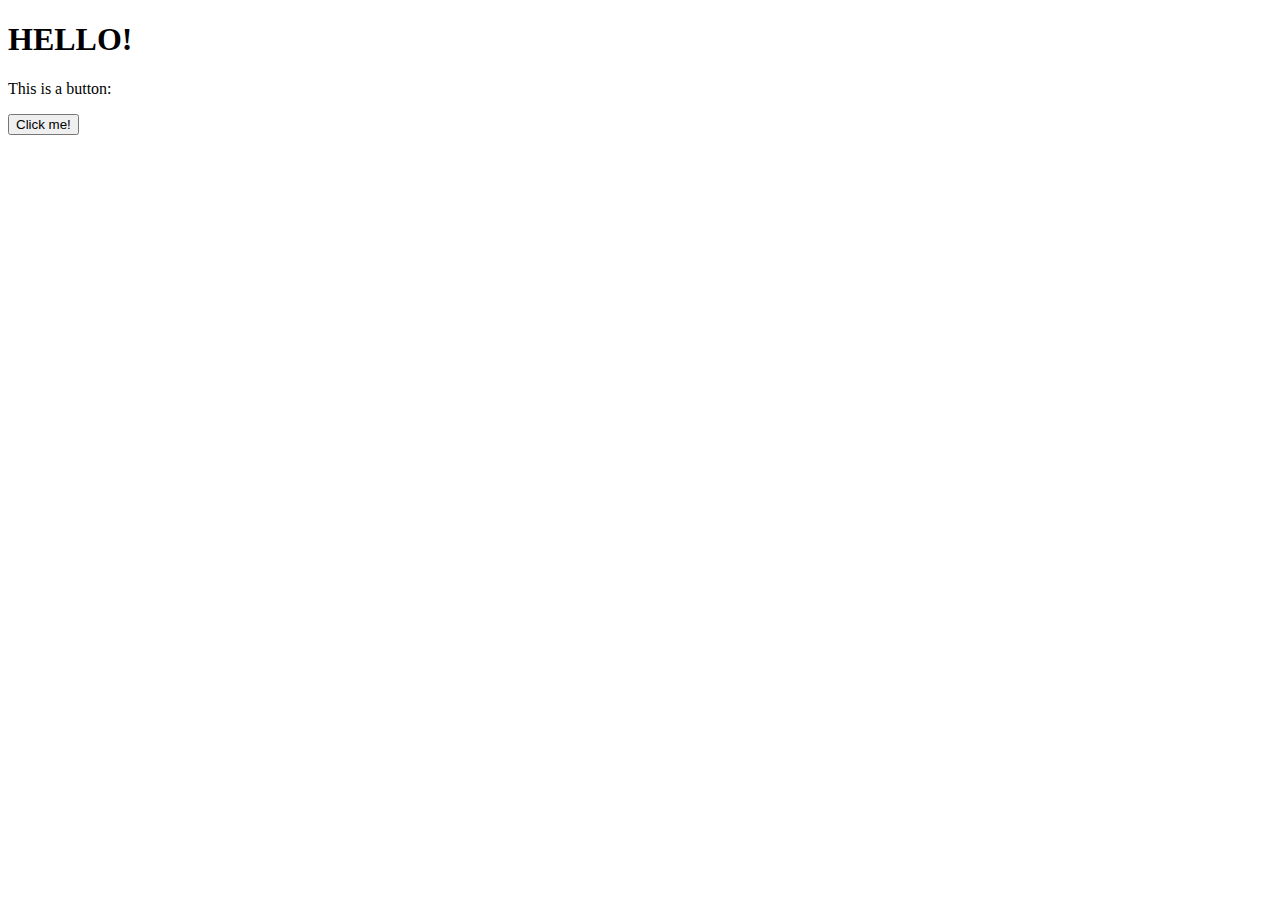
<file: jscriptPractice/src/main/resources/templates/buttontest.html>
<!DOCTYPE html>
<html lang="en">

<head>
  <meta charset="UTF-8">
  <link rel="stylesheet" type="text/css" href="../static/buttontest.css"/>
  <title>Script Demo</title>
</head>

<body>
  <h1>HELLO!</h1>
  <p>This is a button: </p>
  <button>Click me!</button>
  <script src="../static/buttontest.js"></script>
</body>
</html>
</file>
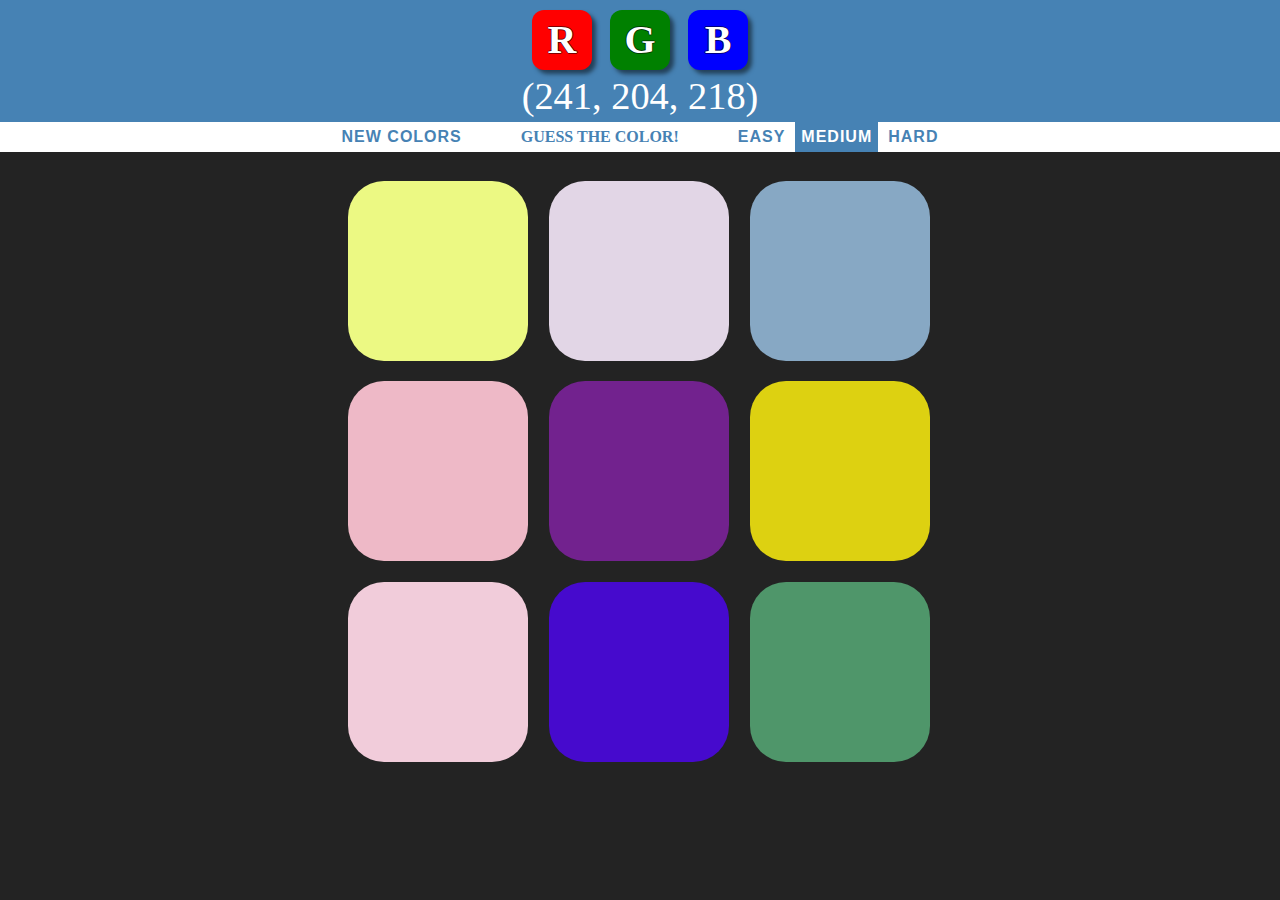
<file: jscriptPractice/src/main/resources/templates/colorgame.html>
<!DOCTYPE html>
<html lang="en">

<head>
  <meta charset="UTF-8">
  <link rel="stylesheet" type="text/css" href="../static/colorgame.css"/>
  <title>Script Demo</title>
</head>

<body>

  <h1>
    <div id="sampleContainer">
      <span id="redSquare">R</span>
      <span id="greenSquare">G</span>
      <span id="blueSquare">B</span>
    </div>
    <span id="colorDisplay">RGB</span>
    <br>
  </h1>

  <div id="stripe">
    <button id="reset">New Colors</button>
    <span id="message"></span>
    <button id="easyButton">Easy</button>
    <button id="mediumButton" class="selected">Medium</button>
    <button id="hardButton">Hard</button>
  </div>

  <div id="container">
    <div class="square mediumMode"></div>
    <div class="square mediumMode"></div>
    <div class="square mediumMode"></div>
    <div class="square mediumMode"></div>
    <div class="square mediumMode"></div>
    <div class="square mediumMode"></div>
    <div class="square mediumMode"></div>
    <div class="square mediumMode"></div>
    <div class="square mediumMode"></div>
    <div class="square mediumMode"></div>
    <div class="square mediumMode"></div>
    <div class="square mediumMode"></div>
    <div class="square mediumMode"></div>
    <div class="square mediumMode"></div>
    <div class="square mediumMode"></div>
    <div class="square mediumMode"></div>
  </div>

  <script src="../static/colorgame.js"></script>
</body>
</html>
</file>
<file: jscriptPractice/src/main/resources/static/buttontest.css>
.purple {
  background: purple;
}
</file>
<file: jscriptPractice/src/main/resources/static/colorgame.css>
body {
  background-color: #232323;
  margin: 0;
  font-family: Monserrat, Avenir, serif;
  text-transform: uppercase;
}

#sampleContainer {
  padding: 0;
  margin: 0;
}

#redSquare, #greenSquare, #blueSquare {
  width: 60px;
  height: 60px;
  border-radius: 20%;
  margin: 5px 5px;
  display: inline-block;
  line-height: 60px;
  box-shadow: 4px 4px 4px rgba(0, 0, 0, .5);
  font-size: 40px;
  font-weight: bold;
  color: white;
  text-shadow: -1px 0 rgba(0, 0, 0, .5),
                0 1px rgba(0, 0, 0, .5),
                1px 0 rgba(0, 0, 0, .5),
               0 -1px rgba(0, 0, 0, .5);
}

#redSquare {
  background-color: red;
}

#greenSquare {
  background-color: green;
}

#blueSquare {
  background-color: blue;
}

#container {
  width: 600px;
  height: 600px;
  margin: 20px auto;
}

h1 {
  color: white;
  text-align: center;
  background-color: steelblue;
  font-weight: normal;
  text-transform: uppercase;
  line-height: 1.1;
  padding: 5px 0;
  margin: 0;
}

#stripe {
  background-color: white;
  height: 30px;
  text-align: center;
  color: black;
}

.selected {
  background: steelblue;
  color: white;
}

#colorDisplay {
  font-size: 120%;
}

.square {
  border-radius: 20%;
  display: inline-block;
  transition: background .6s;
  --webkit-transition: backround .6s;
  --moz-transition: backround .6s;
}

.easyMode {
  width: 45%;
  padding-bottom: 45%;
  margin: 2.3%;
}

.mediumMode {
  width: 30%;
  padding-bottom: 30%;
  margin: 1.4%;
}

.hardMode {
  width: 22.5%;
  padding-bottom: 22.5%;
  margin: .965%;
}

button {
  border: none;
  background: none;
  text-transform: uppercase;
  height: 100%;
  font-weight: 700;
  color: steelblue;
  letter-spacing: 1px;
  font-size: inherit;
  transition: all .3s;
  --webkit-transition: all .6s;
  --moz-transition: all .6s;
  user-focus: none;
  outline: none;
}

button:hover {
  color: white;
  background: steelblue;
}

#message {
  display: inline-block;
  width: 20%;
  font-weight: 700;
  color: steelblue;
}

button:focus {
  outline:0;
}
</file>
